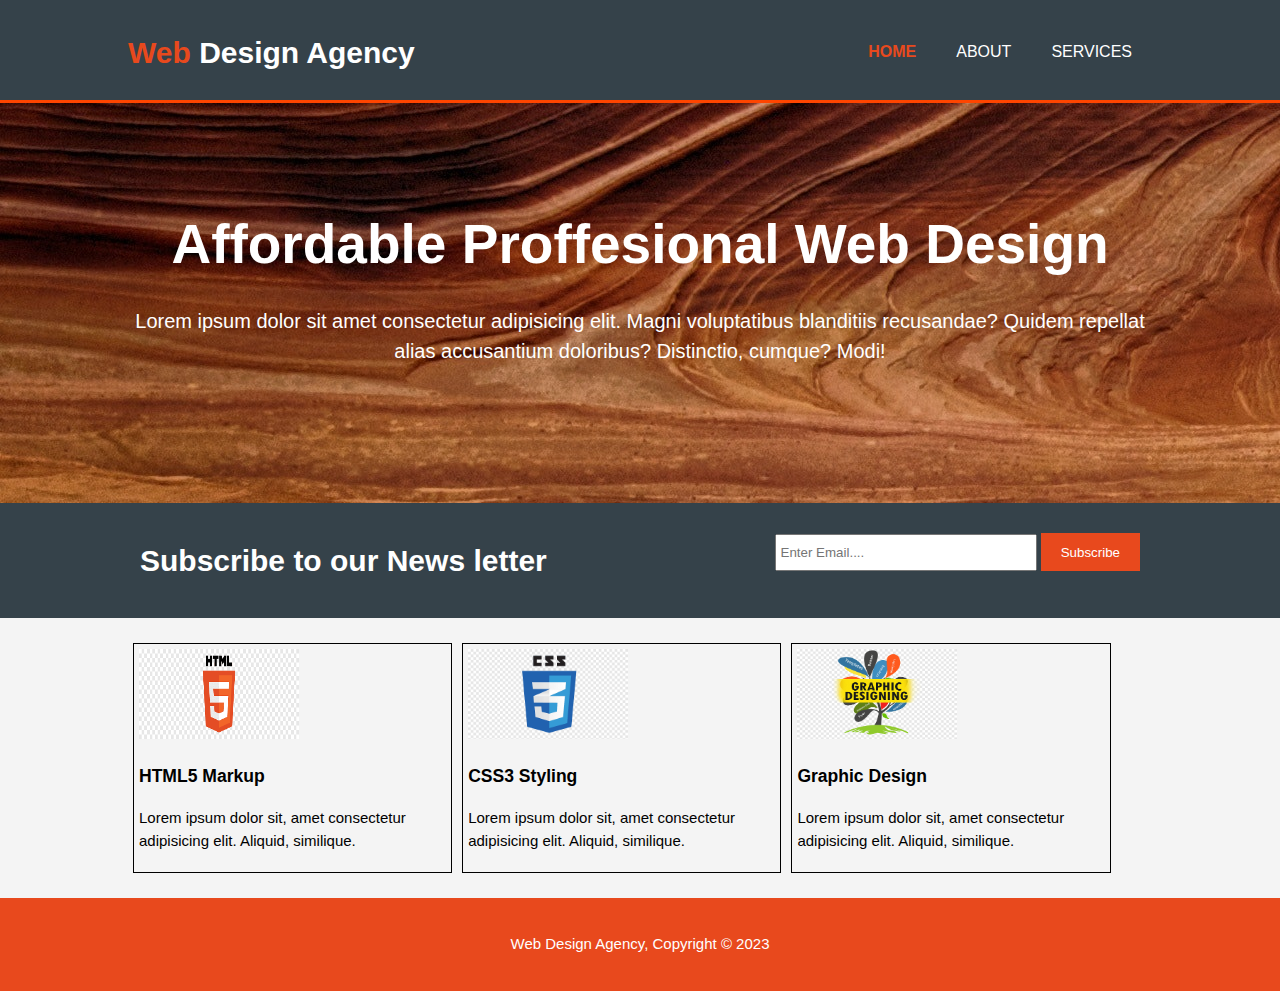
<file: index.html>
<!DOCTYPE html>
<html lang="en">
<head>
    <meta charset="UTF-8">
    <meta http-equiv="X-UA-Compatible" content="IE=edge">
    <meta name="viewport" content="width=device-width, initial-scale=1.0">
    <title>Web Design Agency | Welcome</title>
    <link rel="stylesheet" href="style.css">
</head>
<body>
    <header>
        <div class="container">
            <div id="branding">
                <h1><span class="highlight">Web</span> Design Agency</h1>
            </div>
            <nav>
                <ul>
                    <li class="current"><a href="index.html">Home</a></li>
                    <li><a href="about.html">About</a></li>
                    <li><a href="services.html">services</a></li>
                </ul>
            </nav>
        </div>
    </header>
    <section id="showcase">
        <div class="container">
            <h1>Affordable Proffesional Web Design </h1>
            <p>
                Lorem ipsum dolor sit amet consectetur adipisicing elit. Magni voluptatibus blanditiis recusandae? Quidem repellat alias accusantium doloribus? Distinctio, cumque? Modi!
            </p>
        </div>
    </section>
    <section id="newsletter">
        <div class="container">
            <h1>Subscribe to our News letter</h1>
            <form action="#">
                <input type="email" name="" id="" placeholder="Enter Email....">
                <button type="submit" class="button-1">Subscribe</button>
            </form>
        </div>
    </section>

    <section id="boxes">
        <div class="container">
            <div class="box">
                <img src="./img/html.png" alt="">
                <h3>HTML5 Markup</h3>
                <p>Lorem ipsum dolor sit, amet consectetur adipisicing elit. Aliquid, similique.</p>
            </div>
            <div class="box">
                <img src="./img/css.png" alt="">
                <h3>CSS3 Styling</h3>
                <p>Lorem ipsum dolor sit, amet consectetur adipisicing elit. Aliquid, similique.</p>
            </div>
            <div class="box">
                <img src="./img/graphic.png" alt="">
                <h3>Graphic Design</h3>
                <p>Lorem ipsum dolor sit, amet consectetur adipisicing elit. Aliquid, similique.</p>
            </div>
        </div>
    </section>
    <footer>
      <p>  Web Design Agency, Copyright &copy; 2023</p>
    </footer>
</body>
</html>
</file>
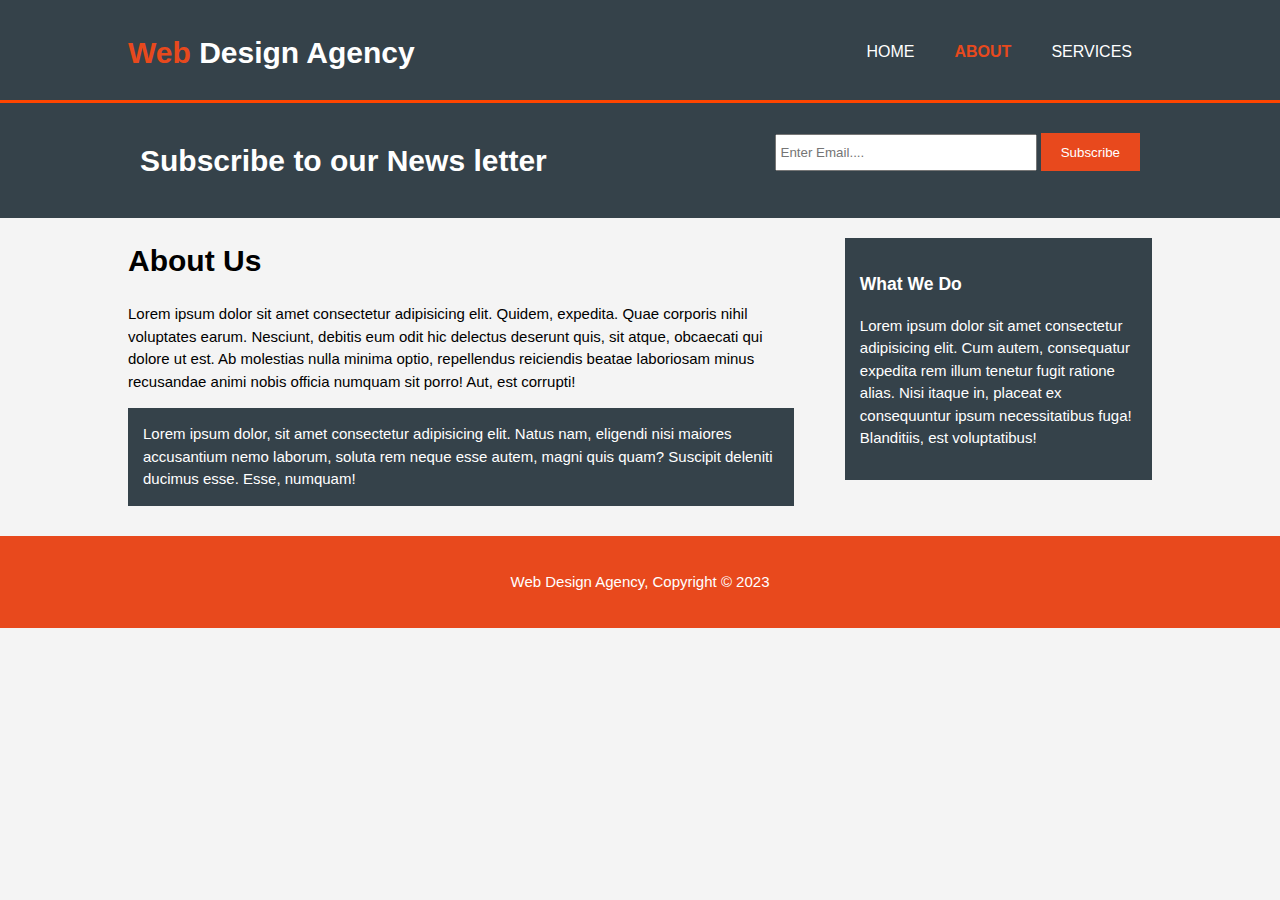
<file: about.html>
<!DOCTYPE html>
<html lang="en">
<head>
    <meta charset="UTF-8">
    <meta http-equiv="X-UA-Compatible" content="IE=edge">
    <meta name="viewport" content="width=device-width, initial-scale=1.0">
    <title>Web Design Agency | About</title>
    <link rel="stylesheet" href="style.css">
</head>
<body>
    <header>
        <div class="container">
            <div id="branding">
                <h1><span class="highlight">Web</span> Design Agency</h1>
            </div>
            <nav>
                <ul>
                    <li ><a href="index.html">Home</a></li>
                    <li class="current"><a href="about.html">About</a></li>
                    <li><a href="services.html">services</a></li>
                </ul>
            </nav>
        </div>
    </header>
  
    <section id="newsletter">
        <div class="container">
            <h1>Subscribe to our News letter</h1>
            <form action="#">
                <input type="email" name="" id="" placeholder="Enter Email....">
                <button type="submit" class="button-1">Subscribe</button>
            </form>
        </div>
    </section>

    <section id="main">
        <div class="container">
            <article id="main-col">
                <h1 class="page-title">About Us</h1>
                <p>
                    Lorem ipsum dolor sit amet consectetur adipisicing elit. Quidem, expedita. Quae corporis nihil voluptates earum. Nesciunt, debitis eum odit hic delectus deserunt quis, sit atque, obcaecati qui dolore ut est. Ab molestias nulla minima optio, repellendus reiciendis beatae laboriosam minus recusandae animi nobis officia numquam sit porro! Aut, est corrupti!
                </p>
                <p class="dark">
                    Lorem ipsum dolor, sit amet consectetur adipisicing elit. Natus nam, eligendi nisi maiores accusantium nemo laborum, soluta rem neque esse autem, magni quis quam? Suscipit deleniti ducimus esse. Esse, numquam!
                </p>
            </article>
            <aside id="sidebar">
                <div class="dark">
                <h3>What We Do</h3>
                <p>Lorem ipsum dolor sit amet consectetur adipisicing elit. Cum autem, consequatur expedita rem illum tenetur fugit ratione alias. Nisi itaque in, placeat ex consequuntur ipsum necessitatibus fuga! Blanditiis, est voluptatibus!</p>
            </div>
            </aside>
            
        </div>
    </section>
    <footer>
      <p>  Web Design Agency, Copyright &copy; 2023</p>
    </footer>
</body>
</html>
</file>
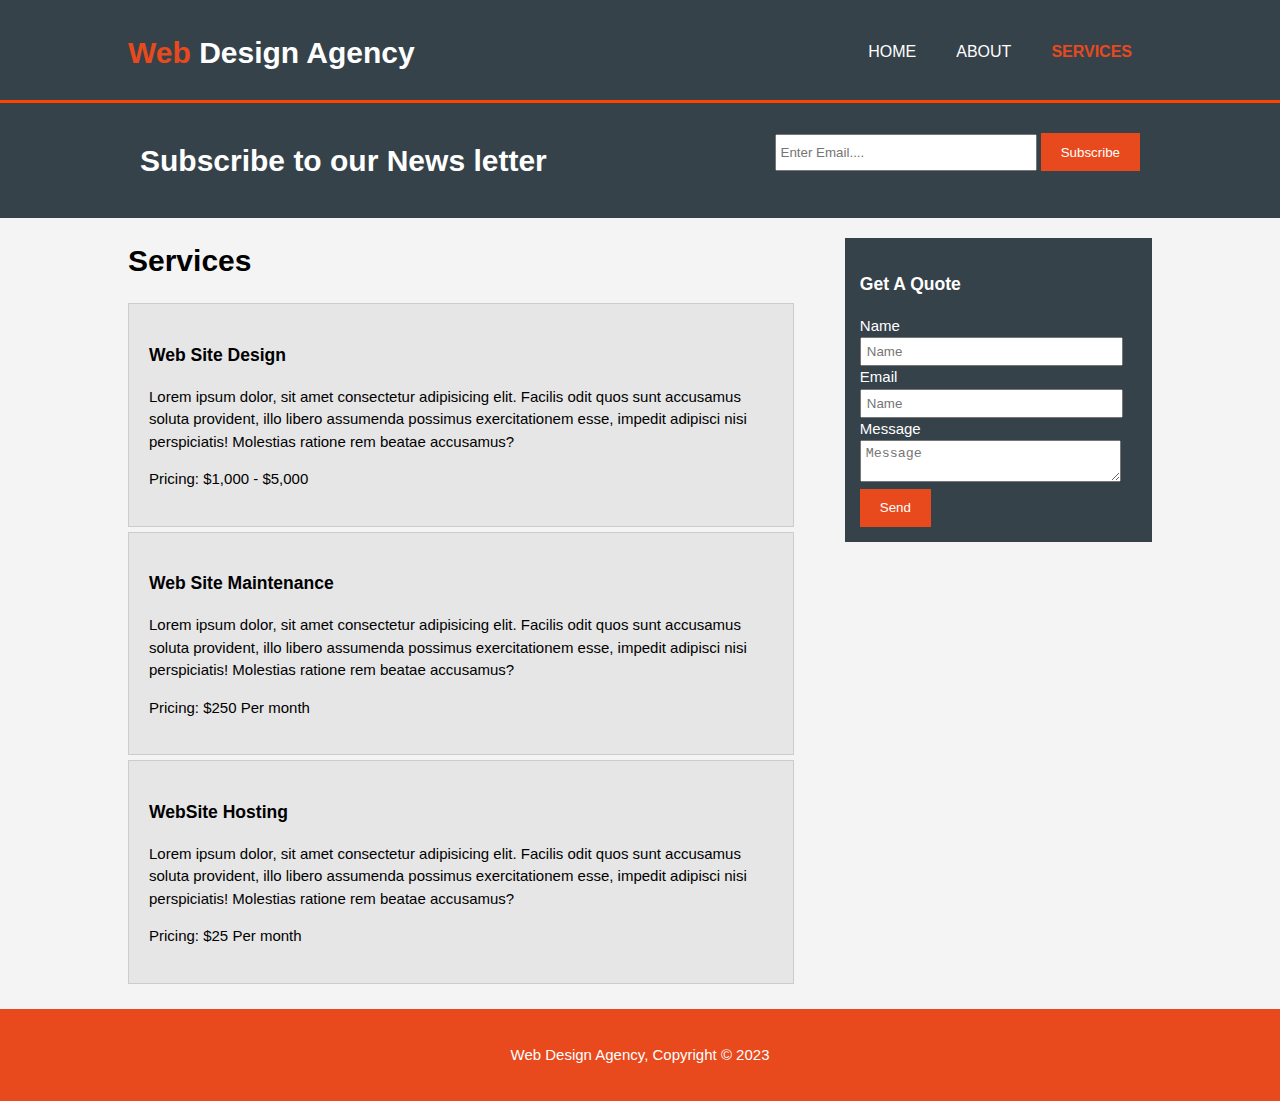
<file: services.html>
<!DOCTYPE html>
<html lang="en">
<head>
    <meta charset="UTF-8">
    <meta http-equiv="X-UA-Compatible" content="IE=edge">
    <meta name="viewport" content="width=device-width, initial-scale=1.0">
    <title>Web Design Agency | Services</title>
    <link rel="stylesheet" href="style.css">
</head>
<body>
    <header>
        <div class="container">
            <div id="branding">
                <h1><span class="highlight">Web</span> Design Agency</h1>
            </div>
            <nav>
                <ul>
                    <li><a href="index.html">Home</a></li>
                    <li><a href="about.html">About</a></li>
                    <li class="current"><a href="services.html">services</a></li>
                </ul>
            </nav>
        </div>
    </header>
  
    <section id="newsletter">
        <div class="container">
            <h1>Subscribe to our News letter</h1>
            <form action="#">
                <input type="email" name="" id="" placeholder="Enter Email....">
                <button type="submit" class="button-1">Subscribe</button>
            </form>
        </div>
    </section>

    <section id="main">
        <div class="container">
            <article id="main-col">
                <h1 class="page-title">Services</h1>
                <ul id="services">
                    <li>
                        <h3>Web Site Design</h3>
                        <p>Lorem ipsum dolor, sit amet consectetur adipisicing elit. Facilis odit quos sunt accusamus soluta provident, illo libero assumenda possimus exercitationem esse, impedit adipisci nisi perspiciatis! Molestias ratione rem beatae accusamus?</p>
                        <p>Pricing: $1,000 - $5,000</p>
                    </li>
                    <li>
                        <h3>Web Site Maintenance</h3>
                        <p>Lorem ipsum dolor, sit amet consectetur adipisicing elit. Facilis odit quos sunt accusamus soluta provident, illo libero assumenda possimus exercitationem esse, impedit adipisci nisi perspiciatis! Molestias ratione rem beatae accusamus?</p>
                        <p>Pricing: $250 Per month</p>
                    </li>
                    <li>
                        <h3>WebSite Hosting</h3>
                        <p>Lorem ipsum dolor, sit amet consectetur adipisicing elit. Facilis odit quos sunt accusamus soluta provident, illo libero assumenda possimus exercitationem esse, impedit adipisci nisi perspiciatis! Molestias ratione rem beatae accusamus?</p>
                        <p>Pricing: $25 Per month</p>
                    </li>
                  
                    
                </ul>
            </article>
            <aside id="sidebar">
                <div class="dark">
                <h3>Get A Quote</h3>
            <form action="" class="quote">
                <div>
                    <label for="">Name</label><br>
                    <input type="text" name="" id="" placeholder="Name">
                </div>
                <div>
                    <label for="">Email</label><br>
                    <input type="email" name="" id="" placeholder="Name">
                </div>
                <div>
                    <label for="">Message</label><br>
                    <textarea name="" id="" placeholder="Message"></textarea>
                </div>
                <button class="button-1" type="submit">Send</button>


            </form>    
            </div>
            </aside>
            
        </div>
    </section>
    <footer>
      <p>  Web Design Agency, Copyright &copy; 2023</p>
    </footer>
</body>
</html>
</file>
<file: style.css>
/* Media Queries */
@media(max-width: 768px){
    header #branding,
    header nav,
    header nav li,
    #newsletter h1,
    #newletter form,
    #boxes .box,
    article#main-col,
    aside#sidebar{
        float: none;
        text-align: center;
        width: 100%;
    }
    header{
        padding-bottom: 20px;
    }
    #showcase h1{
        margin-top: 40px;
    }
    #newsletter button,.quote button{
        display: block;
        width: 100px;
    }
    #newletter form input[type="email"],.quote input .quote textarea{
        width: 100%;
        margin-bottom: 5px;

    }

}


body{
    font-family: Arial, Helvetica, sans-serif;
    font-size: 15px;
    line-height: 1.5;
    padding: 0;
    margin: 0;
    background-color: #f4f4f4;

}
/* global */
.container{
    width: 80%;
    margin: auto;
    overflow: hidden;
}
ul{
    margin: 0;
    padding: 0;
    list-style-type: none;
}
.button-1{
    height: 38px;
    background: #e8491d;
    border: 0;
    padding-left: 20px;
    padding-right: 20px;
    color: white;

}
.dark{
    padding: 15px;
    background-color: #35424a;
    color: white;
    margin-top: 10px;
    margin-bottom: 10px;
}
/* header */
header{
background:#35424a;
color: #ffffff;
padding-top: 30px;
min-height: 70px;
border-bottom: orangered 3px solid;
}
header a{
    color: white;
    text-decoration: none;
    text-transform: uppercase;
    font-size: 16px;
}
header li{
    float: left;
    display: inline;
    padding: 0 20px 0 20px;
} 
header #branding{
    float: left;
}
header #branding h1{
    margin: 0;
}
header nav{
    float: right;
    margin-top: 10px;
}
header .highlight,header .current a{
    color: #e8491d;
    font-weight: bold;
}
header a:hover{
    color: #cccccc;
    font-weight: bold;
}
/* Show Case */
#showcase{
    min-height:400px;
    background:url('./img/showcase.jpg')no-repeat 0 ;
    text-align: center;
    color: #ffffff;
}
#showcase h1{
    margin-top: 100px;
    font-size: 55px;
    margin-bottom: 10px;
}
#showcase p{
    font-size: 20px;
}
/* news letter */
#newsletter{
    padding: 15px;
    color: white;
    background-color: #35424a;
}
#newsletter h1{
    float: left;
}
#newsletter form{
    float: right;
    margin-top: 15px;
}
#newsletter input[type="email"]{
   padding: 4px;
   height: 25px;
   width: 250px; 
}
/* boxes */
#boxes{
    margin-top: 20px;
}
#boxes .box{
    margin: 5px;
    border: 1px solid black;
    float: left;
    width: 30%;
    padding: 5px;
    align-items: center;
}
#boxes .box img{
    
   width: 160px;
   height: 90px;
   
    /* height: 90px; */
}
/* footer */
footer{
    padding: 20px;
    margin-top: 20px;
    color: #ffffff;
    background-color: #e8491d;
    text-align: center;
}
/* side par */
article#main-col{
    float: left;
    width: 65%;
}
aside#sidebar{
float: right;
width: 30%;
margin-top: 10px;
}
/* Services Page */
ul#services li{
    list-style: none;
    padding: 20px;
    border: #cccccc solid 1px;
    margin-bottom: 5px;
    background: #e6e6e6;
}
aside#sidebar .quote input, aside#sidebar .quote textarea{
    width: 90%;
    padding: 5px;
}
</file>
